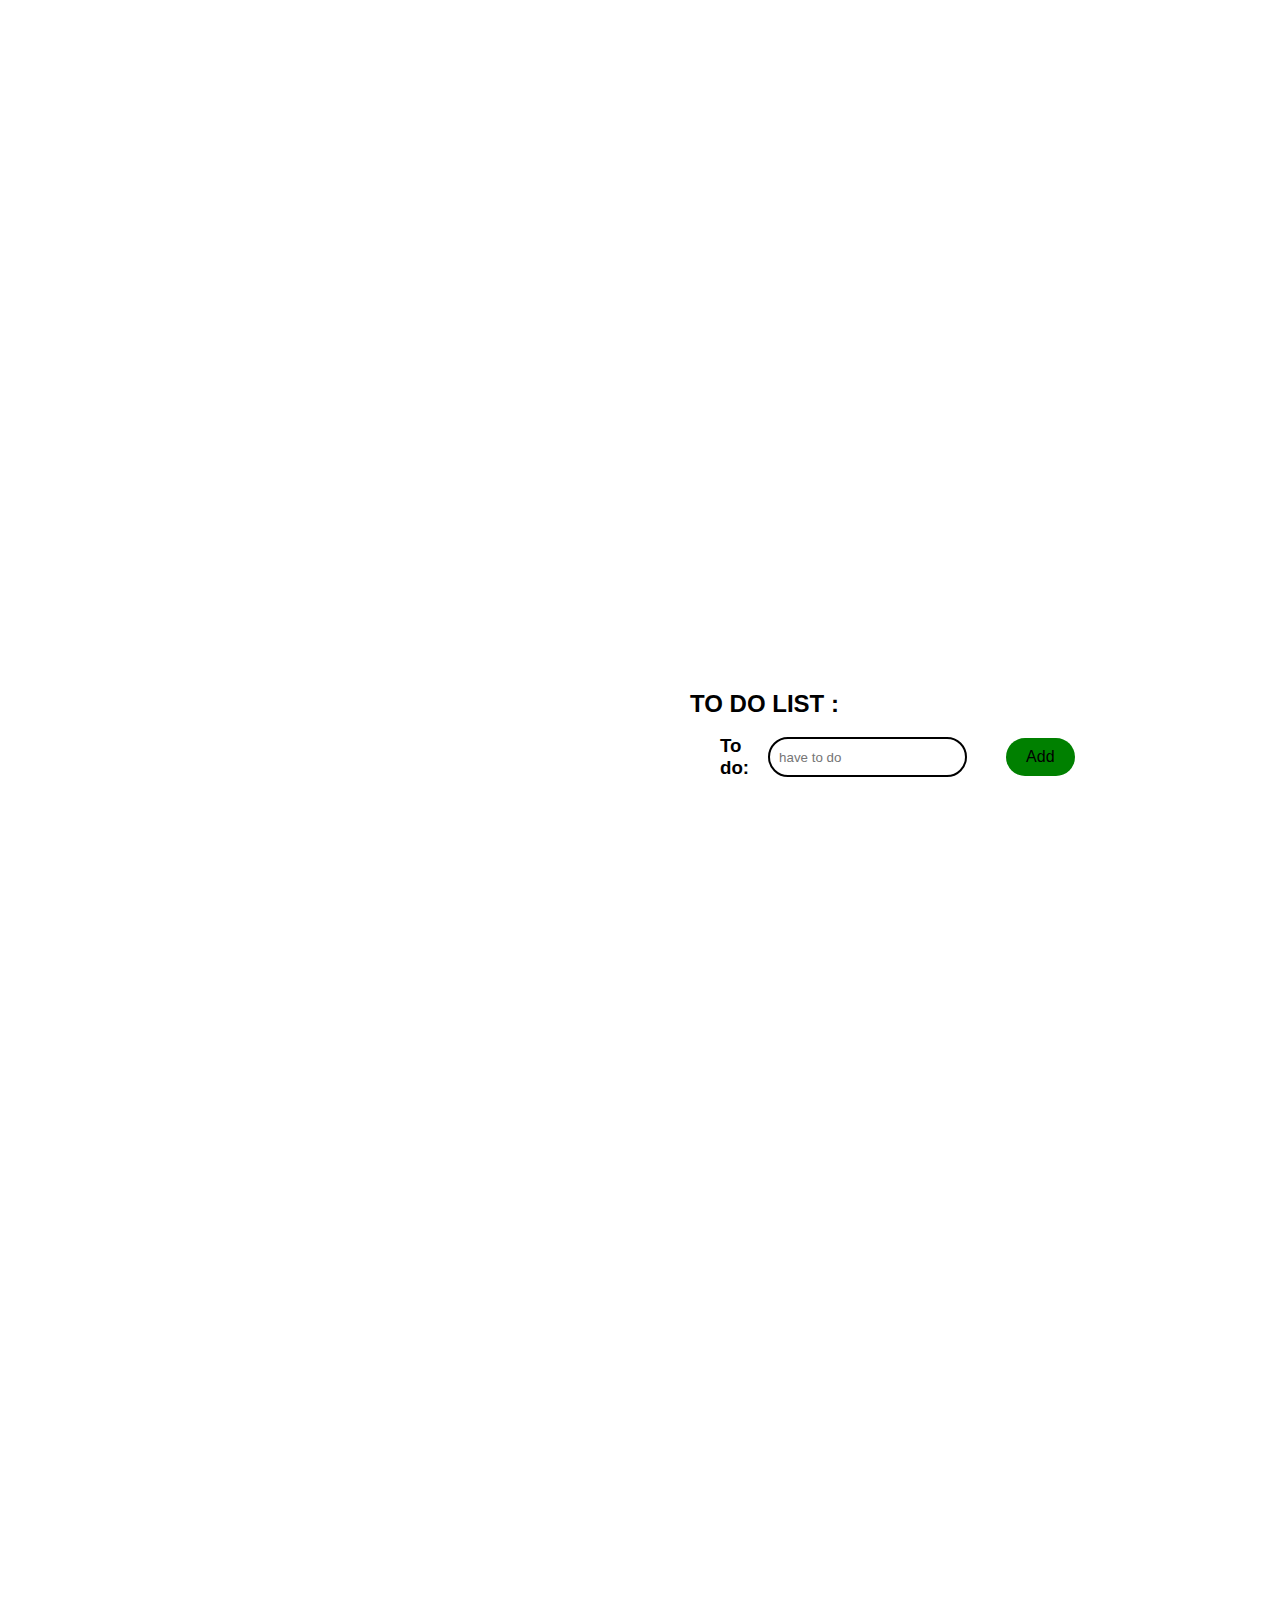
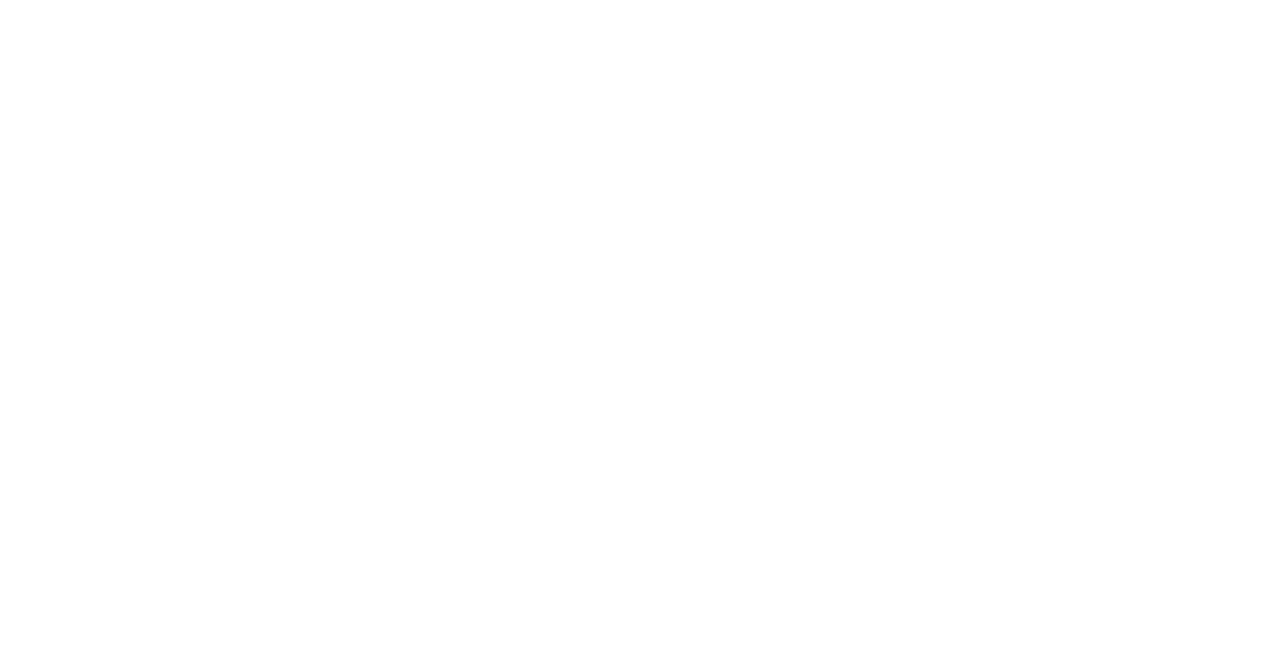
<file: Todo/index.html>
<!DOCTYPE html>
<html lang="en">
<head>
    <meta charset="UTF-8">
    <meta name="viewport" content="width=device-width, initial-scale=1.0">
    <link rel="stylesheet" href="style.css">
    <title>TO DO</title>
</head>
<body>
    <div class="container">
        <h2>TO DO LIST :</h2>
        
        <div class="to do">
            
            <div class="row">
                <h3>To do:</h3>
            <input type="text" id="input-box"placeholder="have to do">
            <button>Add</button>
        </div>

        </div>
    </div>
    
    
    




</body>
</html>
</file>
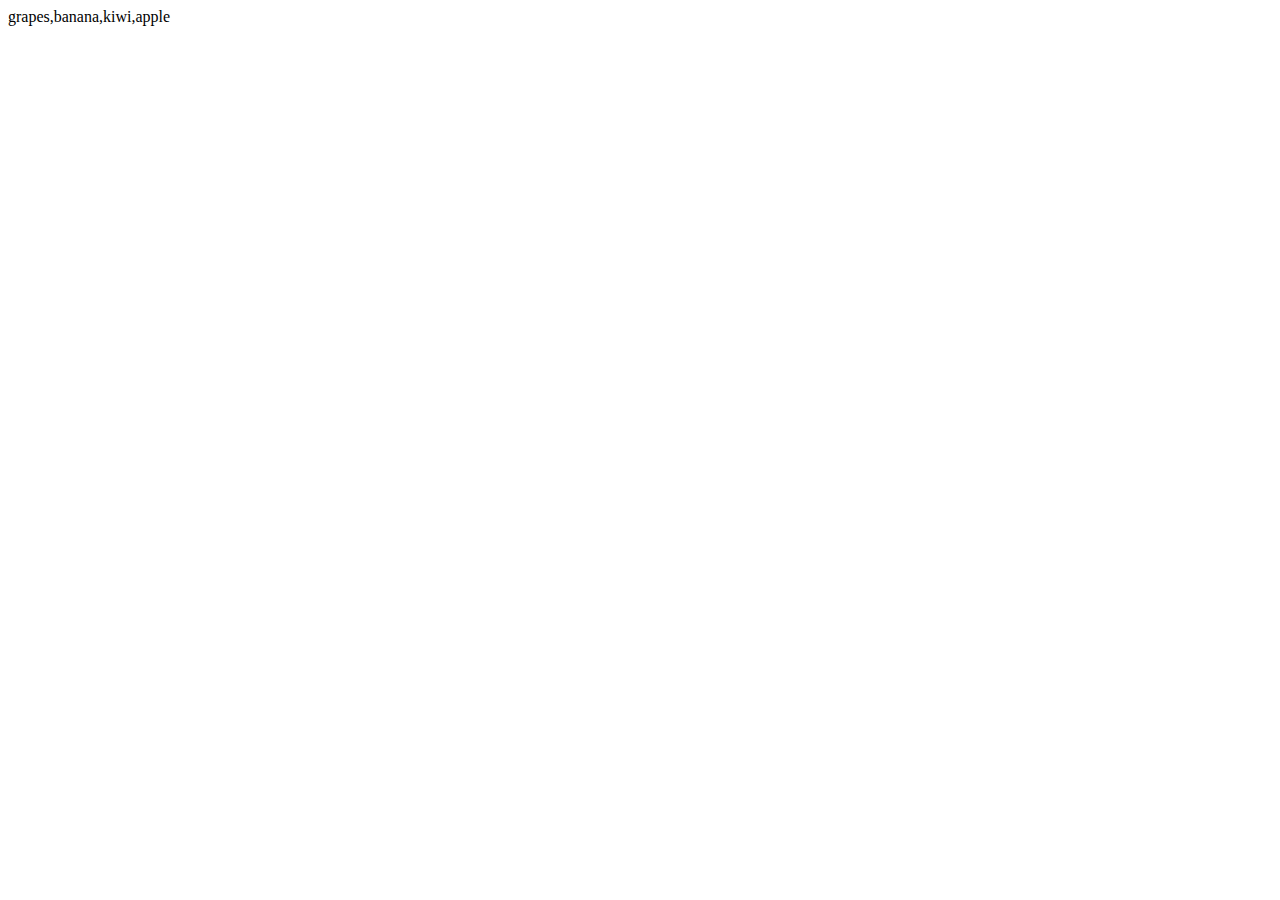
<file: inedx.html>
<!DOCTYPE html>
<html lang="en">
<head>
    <meta charset="UTF-8">
    <meta name="viewport" content="width=device-width, initial-scale=1.0">
    <script src="Tuesday.js"></script>
    <title>Document</title>
</head>
<body>
    <div id="box">

    </div>
    <script>
        const fruits = ["grapes", "banana","kiwi", "apple"];
document.getElementById("box").innerHTML = fruits.toString();
    </script>
</body>
</html>
</file>
<file: Todo/style.css>
*{
    font-family: Arial, Helvetica, sans-serif;
    margin: auto;
    padding: 0%;
    box-sizing: border-box;
}
.container{
    width: fit-content;
    min-height: 100vh;
    background-color: transparent;
    padding: 15px;
    margin: 75vh;




}
.todo{
    background-color: white;
    max-height: max-content;
    padding: 0%;
    border-radius: 10px;
    margin: 100px 25px 70px;
    max-width: 10px;
    width: 100%;
}
.todoh2{
    display: inline;
    color: black;
    display: flex;
    align-items: 10px;
    margin-bottom: 20px;
    position: relative;
}
.row{
    display: flex;
    justify-content: center;
    border-radius: 30px;
    background-color: white;
    justify-content: space-between;
    padding-left: 30px;
    margin-bottom: 25px;


}
input{
    flex: 1;
    border: none;
    background: transparent;
    border: none;
    outline: auto;
    padding: 10px;
    border-radius: 30px;
    margin: 20px;


}
button{
    border: none;
    outline: none;
    padding: 10px 20px;
    background-color: green;
    color: black;
    font-size: 16px;
    border-radius: 30px;
    margin: 20px;

    
}
</file>
